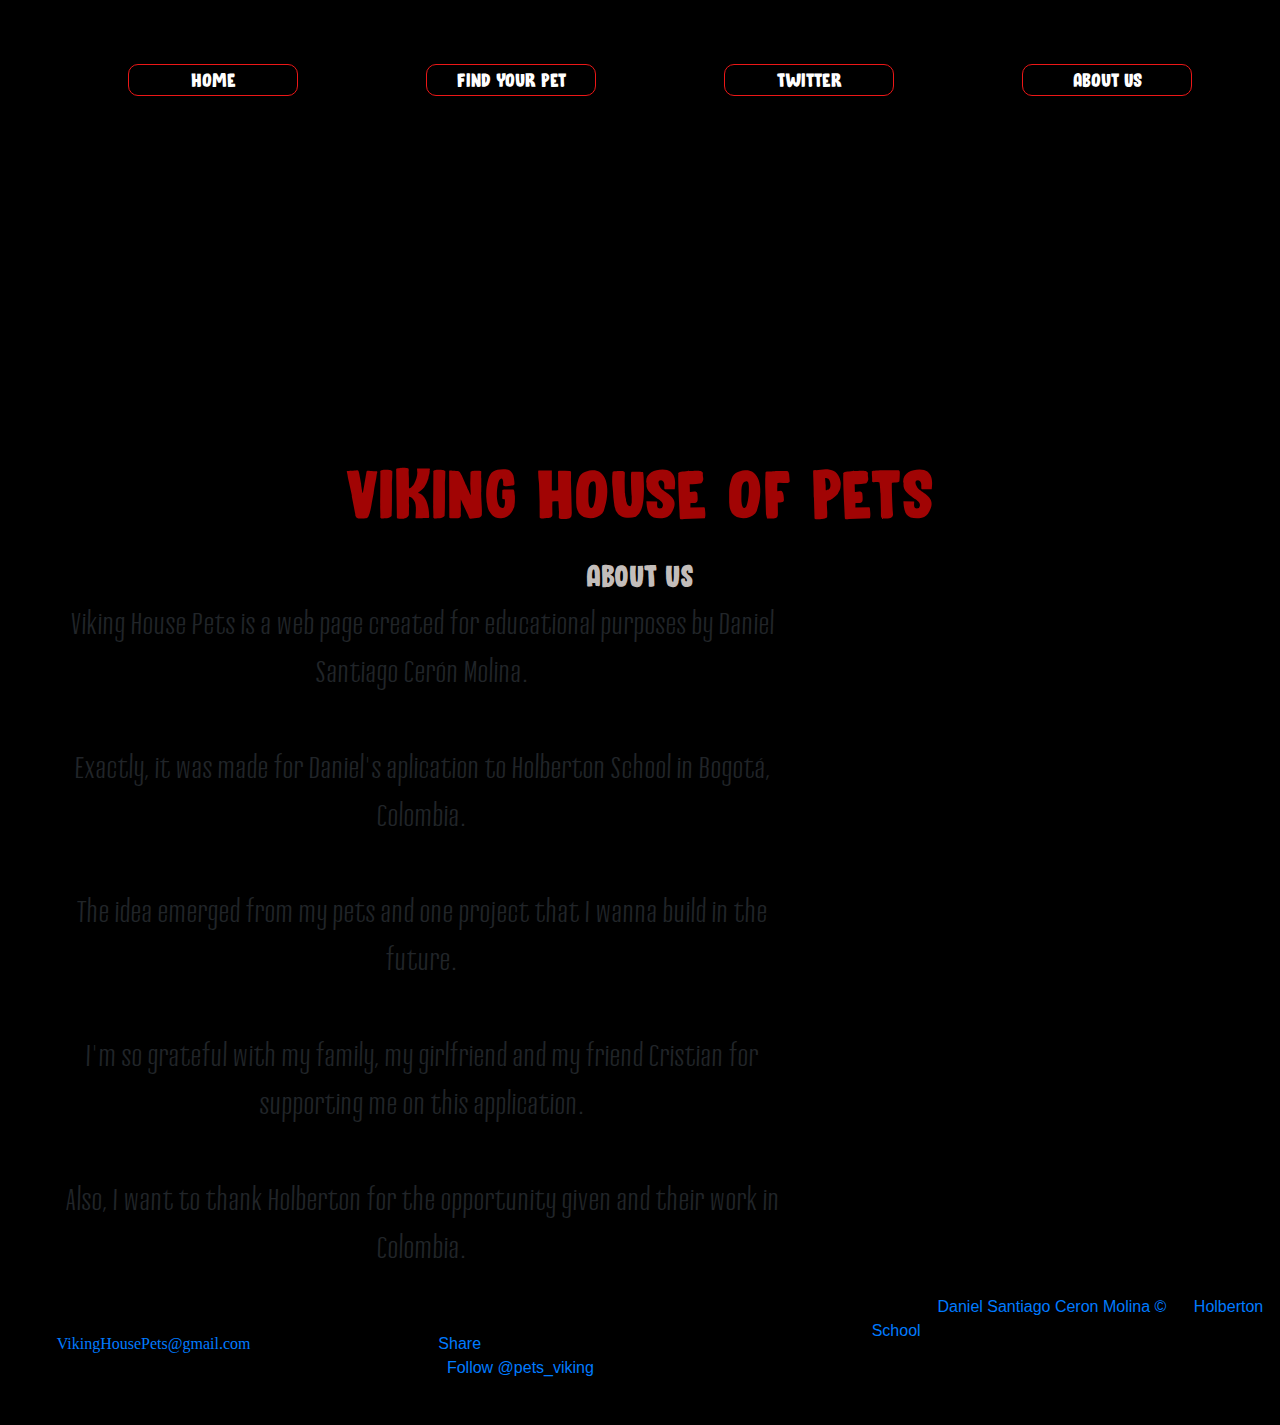
<file: About Us.html>
<!DOCTYPE html>
<html lang="en">

<head>
    <meta charset="UTF-8">
    <meta name="viewport" content="width=device-width, initial-scale=1.0">
    <meta http-equiv="X-UA-Compatible" content="ie=edge">
    <title>Viking House Pets</title>
    <link rel="stylesheet" href="https://stackpath.bootstrapcdn.com/bootstrap/4.3.1/css/bootstrap.min.css">
    <link rel="stylesheet" href="styles.css">
    <link rel="shortcut icon" href="https://i.imgur.com/2fLixth.png" type="image/x-icon">
    <script src="https://stackpath.bootstrapcdn.com/bootstrap/4.3.1/js/bootstrap.min.js"></script>
</head>

<body>
    <header>
        <div class="someText">
       <nav class="positionsLinks wrapTick">
             <a href="index.html" class="linksHead"> Home </a> 
             <a href="Find Your Pet.html" class="linksHead"> Find Your Pet </a> 
             <a href="Twitter.html" class="linksHead"> Twitter </a> 
             <a href="About Us.html" class="linksHead"> About Us </a> 
        </nav>
        <br><br><br>
        <h1> Viking House of Pets </h1>
        
        <h2> ABOUT US</h2>
    </div>
    </header>

    <!-- CONTENT -->
    <div class="contenedorMain row">
            <div class="col-lg-8 col-md-6 col-sm-12 col-xs-12">
                
                <div class="welcomeDiv">
                    <!-- Placing content -->

                    <div class="welcomeDiv wrapper">
                            <p>Viking House Pets is a web page created for educational purposes by Daniel Santiago Cerón Molina. <br><br>
                              Exactly, it was made for Daniel's aplication to Holberton School in Bogotá, Colombia.<br><br>
                              The idea emerged from my pets and one project that I wanna build in the future. <br> <br>
                              I'm so grateful with my family, my girlfriend and my friend Cristian for supporting me on this application. <br> <br>
                              Also, I want to thank Holberton for the opportunity given and their work in Colombia. <br> 
                               </p>
                          </div>


                </div>
                
                
            </div>
            <div class="col-lg-4 col-md-6 col-sm-12 col-xs-12">
                    <div id="disqus_thread" class="wrapper column wrapTick"></div>
                    <script>
                    
                    /**
                    *  RECOMMENDED CONFIGURATION VARIABLES: EDIT AND UNCOMMENT THE SECTION BELOW TO INSERT DYNAMIC VALUES FROM YOUR PLATFORM OR CMS.
                    *  LEARN WHY DEFINING THESE VARIABLES IS IMPORTANT: https://disqus.com/admin/universalcode/#configuration-variables*/
                    /*
                    var disqus_config = function () {
                    this.page.url = PAGE_URL;  // Replace PAGE_URL with your page's canonical URL variable
                    this.page.identifier = PAGE_IDENTIFIER; // Replace PAGE_IDENTIFIER with your page's unique identifier variable
                    };
                    */
                    (function() { // DON'T EDIT BELOW THIS LINE
                    var d = document, s = d.createElement('script');
                    s.src = 'https://vikinghouseofpets.disqus.com/embed.js';
                    s.setAttribute('data-timestamp', +new Date());
                    (d.head || d.body).appendChild(s);
                    })();
                    </script>
                    <noscript>Please enable JavaScript to view the <a href="https://disqus.com/?ref_noscript">comments powered by Disqus.</a></noscript>
                </div>
            </div>
            
            
            
            
                <footer>
                        <div class="conainterRespo row">
                        <div class="sectionFooter1 col-4">
            
                            <h4> Contact-Us: </h4>
                
                            <p class="socialMedia footerContent">
                                E-mail: <a href="mailto:VikingHousePets@gmail.com"> VikingHousePets@gmail.com</a>
                                <br><br>
                                Customer Service Number: +57 3106082222
                                                
            
                        </div>
                        <div class="sectionFooter2 col-4">
                                <h4>Social Media: </h4> 
                                <div class="fb-share-button" data-href="https://www.facebook.com/Vikinghouseofpets/" data-layout="button_count" data-size="large"><a target="_blank" href="https://www.facebook.com/sharer/sharer.php?u=https%3A%2F%2Fwww.facebook.com%2FVikinghouseofpets%2F&amp;src=sdkpreparse" class="fb-xfbml-parse-ignore">Share</a></div> | <a href="https://twitter.com/pets_viking?ref_src=twsrc%5Etfw" class="twitter-follow-button" data-show-count="false">Follow @pets_viking</a><script async src="https://platform.twitter.com/widgets.js" charset="utf-8"></script>
                              <br>
                        </div>
                        <div class="sectionFooter3 col-4">
                                Made by <a href="https://twitter.com/@DanielSCeron1" target="_blank">Daniel Santiago Ceron Molina &copy;</a> for <a
                                href="https://www.holbertonschool.com" target="_blank">Holberton School</a>
                        </div>
            
                        </div>
            
                        
                    </footer>
            
            






<script src="main.js"></script>
</body>

</html>
</file>
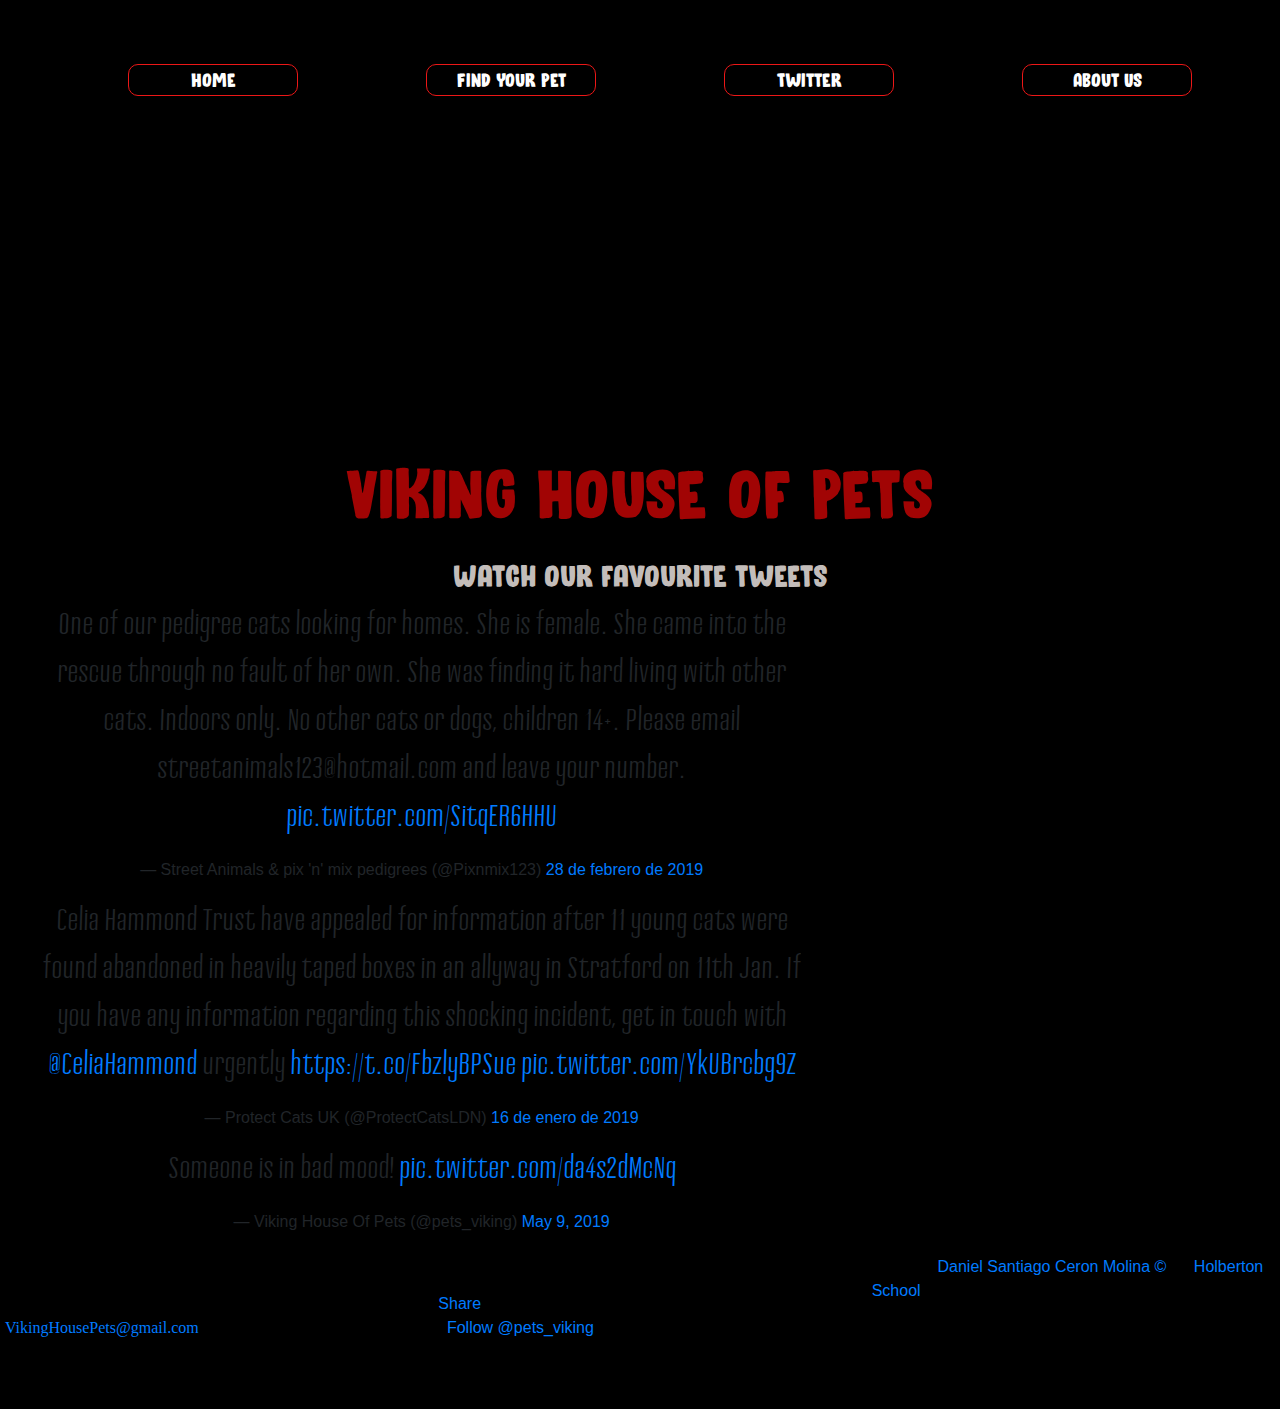
<file: Twitter.html>
<!DOCTYPE html>
<html lang="en">

<head>
    <meta charset="UTF-8">
    <meta name="viewport" content="width=device-width, initial-scale=1.0">
    <meta http-equiv="X-UA-Compatible" content="ie=edge">
    <title>Viking House Pets</title>
    <link rel="stylesheet" href="https://stackpath.bootstrapcdn.com/bootstrap/4.3.1/css/bootstrap.min.css">
    <link rel="stylesheet" href="styles.css">
    <link rel="shortcut icon" href="https://i.imgur.com/2fLixth.png" type="image/x-icon">
    <script src="https://stackpath.bootstrapcdn.com/bootstrap/4.3.1/js/bootstrap.min.js"></script>
</head>

<body>
    <header>
        <div class="someText">
       <nav class="positionsLinks wrapTick">
             <a href="index.html" class="linksHead"> Home </a> 
             <a href="Find Your Pet.html" class="linksHead"> Find Your Pet </a> 
             <a href="Twitter.html" class="linksHead"> Twitter </a> 
             <a href="About Us.html" class="linksHead"> About Us </a> 
        </nav>
        <br><br><br>
        <h1> Viking House of Pets </h1>
        
        <h2> Watch our favourite tweets</h2>
    </div>
    </header>
<!-- CONTENT ARTICLE AN ASIDE -->

<div class="contenedorMain row">
        <div class="col-lg-8 col-md-6 col-sm-12 col-xs-12">
            
            <div class="welcomeDiv">
               <!-- PLACE FOR PUT THE NEW CONTENT -->
               <div class="wrapper">
                    <blockquote class="twitter-tweet" data-lang="es"><p lang="en" dir="ltr">One of our pedigree cats looking for homes. She is female. She came into the rescue through no fault of her own. She was finding it hard living with other cats. Indoors only. No other cats or dogs, children 14+. Please email streetanimals123@hotmail.com and leave your number. <a href="https://t.co/SitqER6HHU">pic.twitter.com/SitqER6HHU</a></p>&mdash; Street Animals &amp; pix &#39;n&#39; mix pedigrees (@Pixnmix123) <a href="https://twitter.com/Pixnmix123/status/1101171236338569216?ref_src=twsrc%5Etfw">28 de febrero de 2019</a></blockquote>
                    <script async src="https://platform.twitter.com/widgets.js" charset="utf-8"></script>
                    <blockquote class="twitter-tweet" data-lang="es"><p lang="en" dir="ltr">Celia Hammond Trust have appealed for information after 11 young cats were found abandoned in heavily taped boxes in an allyway in Stratford on 11th Jan. If you have any information regarding this shocking incident, get in touch with <a href="https://twitter.com/CeliaHammond?ref_src=twsrc%5Etfw">@CeliaHammond</a> urgently <a href="https://t.co/FbzlyBPSue">https://t.co/FbzlyBPSue</a> <a href="https://t.co/YkUBrcbg9Z">pic.twitter.com/YkUBrcbg9Z</a></p>&mdash; Protect Cats UK (@ProtectCatsLDN) <a href="https://twitter.com/ProtectCatsLDN/status/1085348134002278400?ref_src=twsrc%5Etfw">16 de enero de 2019</a></blockquote>
                    <script async src="https://platform.twitter.com/widgets.js" charset="utf-8"></script>
                    <blockquote class="twitter-tweet" data-lang="en"><p lang="en" dir="ltr">Someone is in bad mood! <a href="https://t.co/da4s2dMcNq">pic.twitter.com/da4s2dMcNq</a></p>&mdash; Viking House Of Pets (@pets_viking) <a href="https://twitter.com/pets_viking/status/1126412130452934656?ref_src=twsrc%5Etfw">May 9, 2019</a></blockquote>
                    <script async src="https://platform.twitter.com/widgets.js" charset="utf-8"></script>
        
        
                </div>


            </div>
            
            
        </div>
        <div class="col-lg-4 col-md-6 col-sm-12 col-xs-12">
                <div id="disqus_thread" class="wrapper column wrapTick"></div>
                <script>
                
                /**
                *  RECOMMENDED CONFIGURATION VARIABLES: EDIT AND UNCOMMENT THE SECTION BELOW TO INSERT DYNAMIC VALUES FROM YOUR PLATFORM OR CMS.
                *  LEARN WHY DEFINING THESE VARIABLES IS IMPORTANT: https://disqus.com/admin/universalcode/#configuration-variables*/
                /*
                var disqus_config = function () {
                this.page.url = PAGE_URL;  // Replace PAGE_URL with your page's canonical URL variable
                this.page.identifier = PAGE_IDENTIFIER; // Replace PAGE_IDENTIFIER with your page's unique identifier variable
                };
                */
                (function() { // DON'T EDIT BELOW THIS LINE
                var d = document, s = d.createElement('script');
                s.src = 'https://vikinghouseofpets.disqus.com/embed.js';
                s.setAttribute('data-timestamp', +new Date());
                (d.head || d.body).appendChild(s);
                })();
                </script>
                <noscript>Please enable JavaScript to view the <a href="https://disqus.com/?ref_noscript">comments powered by Disqus.</a></noscript>
            </div>
        </div>
        









        <footer>
                <div class="conainterRespo row">
                <div class="sectionFooter1 col-4">
    
                    <h4> Contact-Us: </h4>
        
                    <p class="socialMedia footerContent">
                        E-mail: <a href="mailto:VikingHousePets@gmail.com"> <br> VikingHousePets@gmail.com</a>
                        <br><br>
                        Customer Service Number: +57 3106082222
                                        
    
                </div>
                <div class="sectionFooter2 col-4">
                        <h4>Social Media: </h4> 
                        <div class="fb-share-button" data-href="https://www.facebook.com/Vikinghouseofpets/" data-layout="button_count" data-size="large"><a target="_blank" href="https://www.facebook.com/sharer/sharer.php?u=https%3A%2F%2Fwww.facebook.com%2FVikinghouseofpets%2F&amp;src=sdkpreparse" class="fb-xfbml-parse-ignore">Share</a></div> | <a href="https://twitter.com/pets_viking?ref_src=twsrc%5Etfw" class="twitter-follow-button" data-show-count="false">Follow @pets_viking</a><script async src="https://platform.twitter.com/widgets.js" charset="utf-8"></script>
                      <br>
                </div>
                <div class="sectionFooter3 col-4">
                        Made by <a href="https://twitter.com/@DanielSCeron1" target="_blank">Daniel Santiago Ceron Molina &copy;</a> for <a
                        href="https://www.holbertonschool.com" target="_blank">Holberton School</a>
                </div>
                
                </div>
    
                
            </footer>






<script src="main.js"></script>
</body>

</html>
</file>
<file: styles.css>
*{
    margin: 0%;
    padding: 0px;
    box-sizing: border-box;
}



body{
    background-color: black;
}
/*SETTING BACKGROUND HEADER AND SIZE*/
header{
    width: 100%;
    height: 100%;
    max-height: 710px;
    background: url("https://i.imgur.com/yHdAXsr.jpg");
    background-attachment: fixed;
    background-position: center;
    background-size: cover;
    /*background-repeat: repeat;*/
    
}

.someText{
    
    color: #fff;
    text-align: center;
}
h1{
    font-size: 40px;
    margin-bottom: 20px;
}
.linksHead{
    text-decoration:none;
    font-size: 20px;    
    padding: 0px;
    width: 100%;
    max-width: 170px;
    border:1px solid #EC1717;
    border-radius: 10px 10px 10px 10px;
-moz-border-radius: 10px 10px 10px 10px;
-webkit-border-radius: 10px 10px 10px 10px;
    color: #fff;
    margin-left: 10%; 
}
.linksHead:hover{
    background-color: rgba(181, 78, 78, 0.5);
    color: #fff;
}
.linksHead{
    margin-top: 5%;
}
.positionsLinks{
    display: flex;
}
/*INCLUDING A NEW FONT*/
@font-face{
    font-family: 'Bloomer';
    src: url("Bloomer.otf");
}
@font-face{
    font-family: 'Ashemark';
    src: url('Ashemark regular.otf');
}
.linksHead, .linkArticle, h1, h2 {
    font-family: 'Bloomer';
}
/*NEW COLOR FOR TITLE AND SUBTITLE*/

h1{
    color: rgba(168, 4, 4, 0.96);
    font-size: 450%;
}
h2{
    color: #C3BDBA;
}
/*FIXING MARGIN FOR TITLE AND SUBTITLE*/

h1{
    margin-top: 22%;
}
/*FIXING SIZE FOR HOME IMAGE*/
.mainImage{
    margin-top: 6%;
    width: 40%;
    height: 40%;
    border: 0px solid black;
    border-radius: 10px 10px 10px 10px;
-moz-border-radius: 10px 10px 10px 10px;
-webkit-border-radius: 10px 10px 10px 10px;
    

}
.wrapper{
    width: 90%;
    max-width: 1000px;
    margin: auto;
    overflow: hidden;
}
article{
    margin-left: 0%;
    margin-top: 10%;
    text-align: center;
}
/*FIXING ARTICLE BUTTON */
.linkArticle{
    text-decoration:none;
    font-size: 20px;    
    padding: 7px;
    width: 170px;
    border:1px solid #EC1717;
    
    border-radius: 10px 10px 10px 10px;
-moz-border-radius: 10px 10px 10px 10px;
-webkit-border-radius: 10px 10px 10px 10px;
    color: #fff;
  
}
.linkArticle:hover{
    background-color: rgba(181, 78, 78, 0.5);
}

@import url('https://fonts.googleapis.com/css?family=Modak');

p{
    font-size: 200%;
    font-family: 'Ashemark';
}
main{
    height: 700px;
    padding-top: 1px; 
    /*background-color: #C3BDBA;*/
    background-color: black;
}
.welcomeDiv{
    background: url('http://api.thumbr.it/whitenoise-361x370.png?background=29498aff&noise=626262&density=35&opacity=52');
    
    border: 0px solid black;
    
}
.footerContent{
    font-family: 'Modak', cursive;
    font-size: 100%;
}
a{
    text-decoration: none;
}
footer{
    background-image: url('https://i.imgur.com/lWffM2p.jpg');
    color: black;
    
    border: 5px solid transparent;
    

}
body{
    background-color: black;
}
@media (min-width:1600px){
    footer{
        margin-top:30%;
    }
    main{
        margin-top:5%;
    }
    header{
        height: 100%;
        padding: 10%;
    }

}
@media (max-width: 500px){
    h1{
        font-size: 45px;
    }
    h2{font-size: 25px}
}
.wrapTick{ 
    -webkit-flex-wrap: wrap;
    flex-wrap: wrap;
  }  
.column{
  -webkit-flex-direction: column; 
  flex-direction: column; 
}
.row{ 
    -webkit-flex-direction: row; 
    flex-direction: row;
  }
.flex-container {
    padding: 0;
    margin: 0;
    list-style: none;
    
    -ms-box-orient: horizontal;
    display: -webkit-box;
    display: -moz-box;
    display: -ms-flexbox;
    display: -moz-flex;
    display: -webkit-flex;
    display: flex;
  }
  .imageFindyourpets{
      padding: 7px;
      width: 90%;
      max-width: 275px;
      height: 80%;
      max-height: 225px;
  }
  .flex-container{
      margin-left: 30px;
  }
  /*HOLBERTON FLEX*/
  body, main{
      display: flex;
  }
  body{
      flex-direction: column;
  }
  main{
      flex-direction: row;
      flex: auto;
  }
  article{
      flex: 2;
      overflow-y: auto
  }
  aside{
      flex:1;
      overflow-y: auto
  }
  .movingContent{
      margin-left: 25%
  }
 article{
      margin-top: 0%;
  }
  .movingContent2{
    margin-left: 13%
}
.movingContent3{
    margin-top: 5%;
}
.cardBorder{
    border: 3px #fefefe solid;
    border-radius: 10px 10px 10px 10px;
    -moz-border-radius: 10px 10px 10px 10px;
    -webkit-border-radius: 10px 10px 10px 10px;
}
.welcomeDiv{
    text-align: center;
}
.linkArticle{
    padding: 0;
    
}
nav{
    text-align: center;
}
.fixingStuff{
    width: 100%;    

}
.subContent{
    text-align: center;
}
@media (max-width:800px){
        nav{
            display: flex;
            flex-direction: row;
            margin-left: 20%
        }
}
</file>
